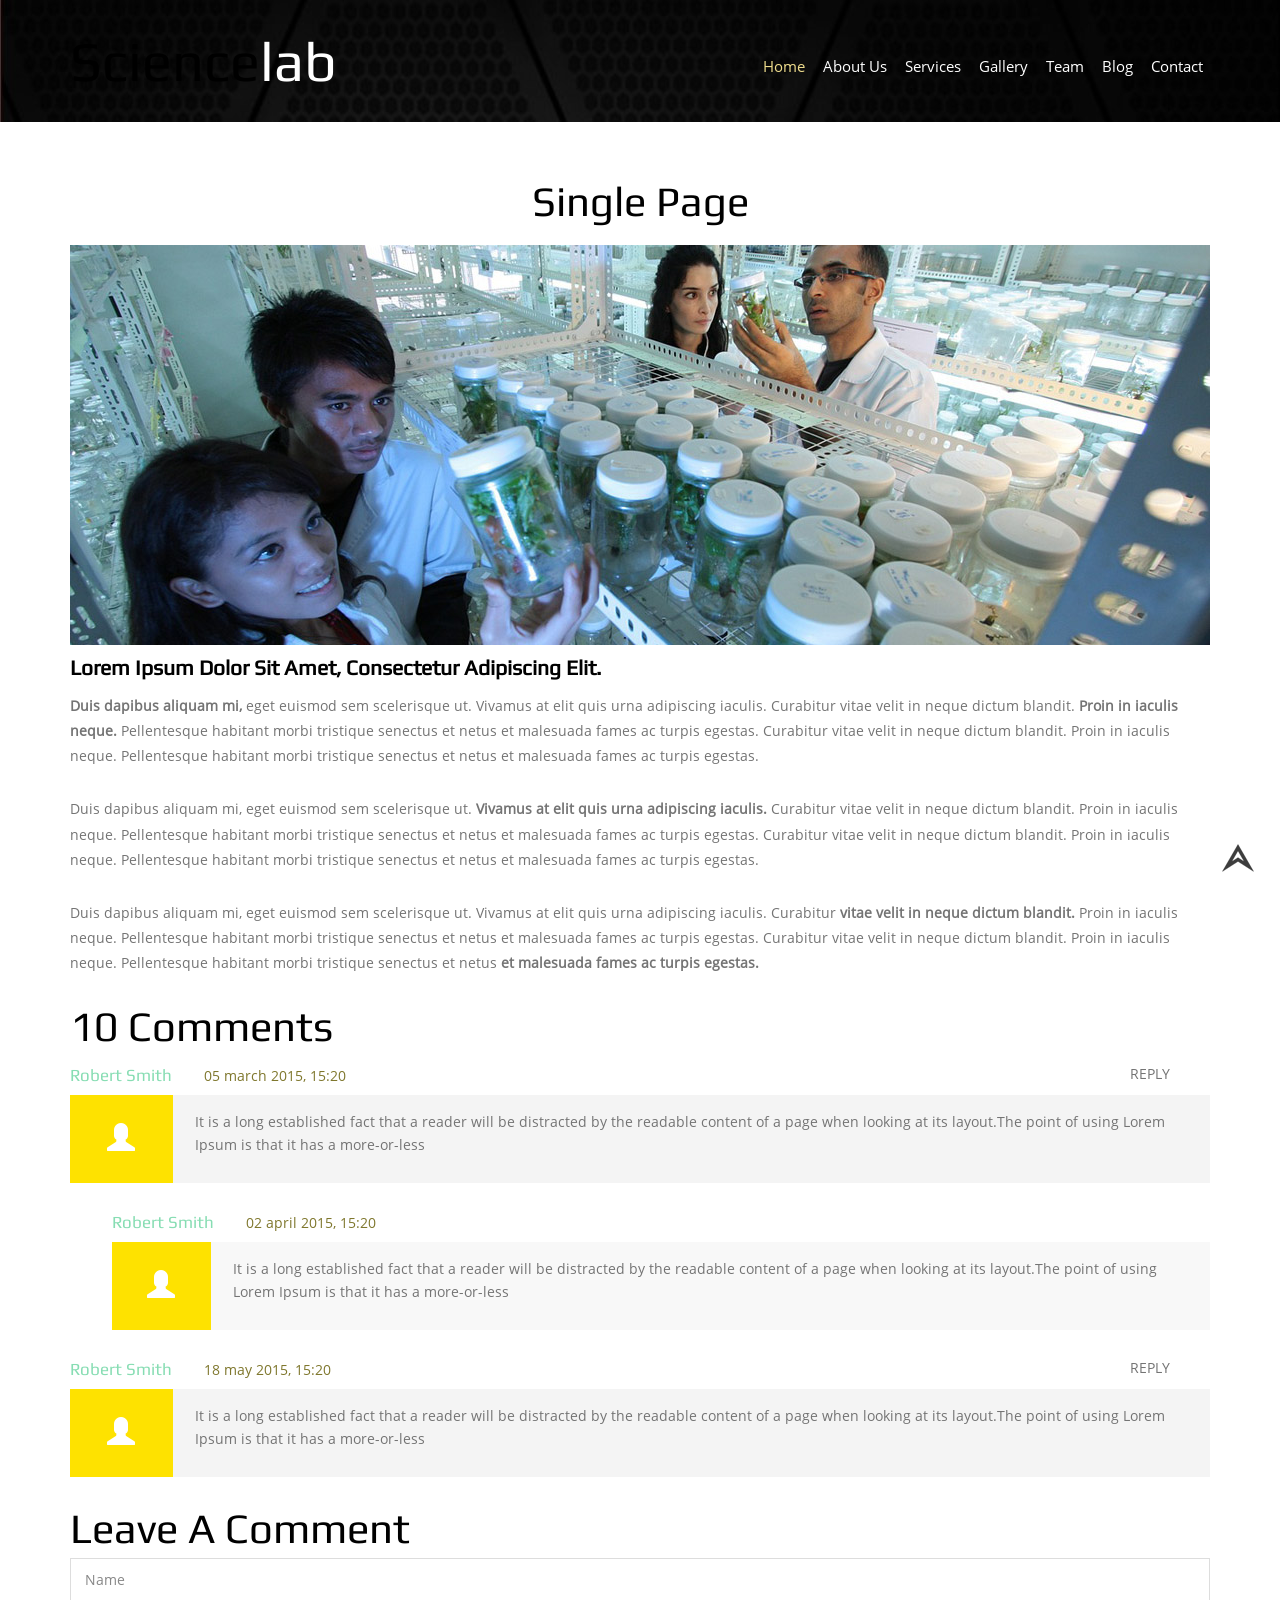
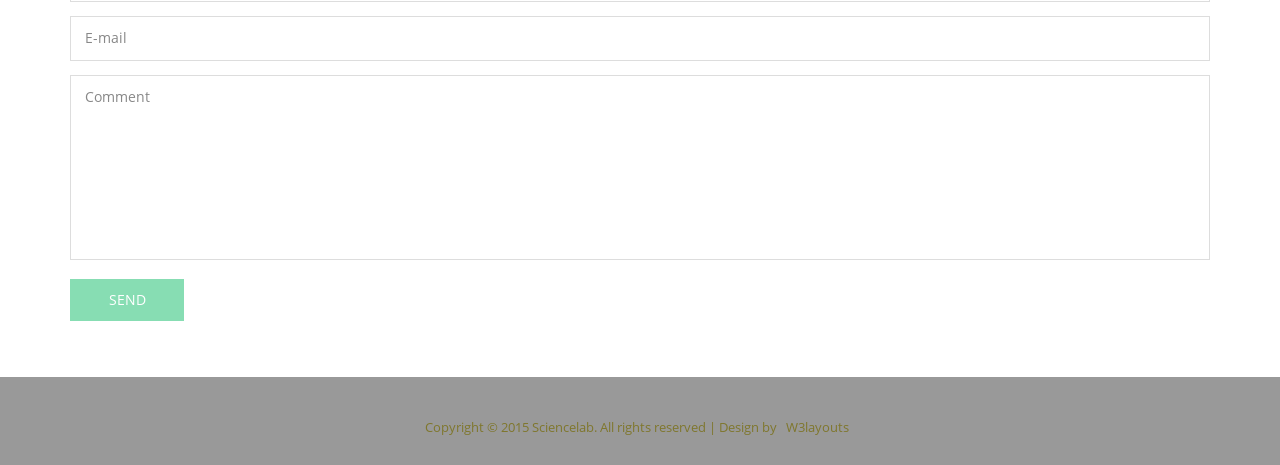
<file: single.html>
<!--
Author: W3layouts
Author URL: http://w3layouts.com
License: Creative Commons Attribution 3.0 Unported
License URL: http://creativecommons.org/licenses/by/3.0/
-->
<!DOCTYPE HTML>
<html>
<head>
<title>Sciencelab a Medical Category Flat Bootstarp Responsive Template | Single :: w3layouts</title>
<link href="css/bootstrap.css" rel="stylesheet" type="text/css" media="all">
<link href="css/style.css" rel="stylesheet" type="text/css" media="all" />
<meta name="viewport" content="width=device-width, initial-scale=1">
<meta http-equiv="Content-Type" content="text/html; charset=utf-8" />
<meta name="keywords" content="Sciencelab Responsive web template, Bootstrap Web Templates, Flat Web Templates, Andriod Compatible web template, 
Smartphone Compatible web template, free webdesigns for Nokia, Samsung, LG, SonyErricsson, Motorola web design" />
<script type="application/x-javascript"> addEventListener("load", function() { setTimeout(hideURLbar, 0); }, false); function hideURLbar(){ window.scrollTo(0,1); } </script>
<script src="js/jquery-1.8.3.min.js"></script>
<script src="js/modernizr.custom.97074.js"></script>
<!---- start-smoth-scrolling---->
<script type="text/javascript" src="js/move-top.js"></script>
<script type="text/javascript" src="js/easing.js"></script>
 <script type="text/javascript">
		jQuery(document).ready(function($) {
			$(".scroll").click(function(event){		
				event.preventDefault();
				$('html,body').animate({scrollTop:$(this.hash).offset().top},1200);
			});
		});
	</script>
<!---End-smoth-scrolling---->
<!--script-->
<script src="js/jquery.chocolat.js"></script>
		<link rel="stylesheet" href="css/chocolat.css" type="text/css" media="screen" charset="utf-8">
		<!--light-box-files -->
		<script type="text/javascript" charset="utf-8">
		$(function() {
			$('.gallery a').Chocolat();
		});
		</script>
<!--script-->

</head>
<body>
	<div class="header head1" >
		<div class="header-top">
			<div class="container">
			   <div class="logo">
				  <a href="index.html">science<span>lab</span></a>
				</div>
				<div class="top-menu">
					<span class="menu"><img src="images/nav.png" alt=""/> </span>
					<ul>
						<li><a href="index.html" class="active">home</a></li>
						<li><a href="index.html">about us</a></li>
						<li><a href="index.html">services</a></li>
						<li><a href="index.html">gallery</a></li>
						<li><a href="index.html">team</a></li>
						<li><a href="index.html">blog</a></li>
						<li><a href="index.html">contact</a></li>
					</ul>
				</div>
					 <!--script-nav-->
						 <script>
						 $("span.menu").click(function(){
						 $(".top-menu ul").slideToggle("slow" , function(){
						 });
						 });
						 </script>
		 
						<div class="clearfix"></div>
			</div>
		</div>
	</div>
	<!--single-->
	<div class="single">
		<div class="container">	
                 <h2>Single Page</h2>		
				<div class="single-top">
					<img  src="images/single.jpg" alt=""/>
				</div>
				<div class="top-single">
				<h4>Lorem ipsum dolor sit amet, consectetur adipiscing elit.</h4>
				<p class="eget"><b>Duis dapibus aliquam mi,</b> eget euismod sem scelerisque ut. Vivamus at elit quis urna adipiscing iaculis. Curabitur vitae velit in neque dictum blandit. <b>Proin in iaculis neque.</b> Pellentesque habitant morbi tristique senectus et netus et malesuada fames ac turpis egestas. Curabitur vitae velit in neque dictum blandit. Proin in iaculis neque. Pellentesque habitant morbi tristique senectus et netus et malesuada fames ac turpis egestas.</p> 
				<p class="eget">Duis dapibus aliquam mi, eget euismod sem scelerisque ut. <b>Vivamus at elit quis urna adipiscing iaculis.</b> Curabitur vitae velit in neque dictum blandit. Proin in iaculis neque. Pellentesque habitant morbi tristique senectus et netus et malesuada fames ac turpis egestas. Curabitur vitae velit in neque dictum blandit. Proin in iaculis neque. Pellentesque habitant morbi tristique senectus et netus et malesuada fames ac turpis egestas. </p>
				<p class="eget">Duis dapibus aliquam mi, eget euismod sem scelerisque ut. Vivamus at elit quis urna adipiscing iaculis. Curabitur <b>vitae velit in neque dictum blandit.</b> Proin in iaculis neque. Pellentesque habitant morbi tristique senectus et netus et malesuada fames ac turpis egestas. Curabitur vitae velit in neque dictum blandit. Proin in iaculis neque. Pellentesque habitant morbi tristique senectus et netus <b>et malesuada fames ac turpis egestas.</b> </p>
				</div>
			<div class="top-comments">
			<h3>10 Comments</h3>
			<div class="met">
				<div class="code-in">
					<p class="smith"><a href="#">Robert Smith</a> <span>05 march 2015, 15:20</span></p>
					<p class="reply"><a href="#"><i> </i>REPLY</a></p>
					<div class="clearfix"> </div>
				</div>
				<div class="comments-top-top">
					<div class="men" >
					<span class="glyphicon glyphicon-user user1" aria-hidden="true"></span>

					</div>					
						<p class="men-it">It is a long established fact that a reader will be distracted by the readable content of a page when looking at its layout.The point of using Lorem Ipsum is that it has a more-or-less </p>
					<div class="clearfix"> </div>
				</div>
			</div>
			<div class="met met-in">
				<div class="code-in">
					<p class="smith"><a href="#">Robert Smith</a> <span>02 april 2015, 15:20</span></p>
					<div class="clearfix"> </div>
				</div>
				<div class="comments-top-top top-in">
					<div class="men" >
					<span class="glyphicon glyphicon-user user1" aria-hidden="true"></span>

					</div>					
						<p class="men-it two">It is a long established fact that a reader will be distracted by the readable content of a page when looking at its layout.The point of using Lorem Ipsum is that it has a more-or-less </p>
					<div class="clearfix"> </div>
				</div>
			</div>
			<div class="met">
				<div class="code-in">
					<p class="smith"><a href="#">Robert Smith</a> <span>18 may 2015, 15:20</span></p>
					<p class="reply"><a href="#"><i> </i>REPLY</a></p>
					<div class="clearfix"> </div>
				</div>
				<div class="comments-top-top">
					<div class="men" >
					<span class="glyphicon glyphicon-user user1" aria-hidden="true"></span>
					</div>					
						<p class="men-it">It is a long established fact that a reader will be distracted by the readable content of a page when looking at its layout.The point of using Lorem Ipsum is that it has a more-or-less </p>
					<div class="clearfix"> </div>
				</div>
			</div>
		</div>
		<div class="leave">
			<h3>Leave a comment</h3>
				<form>
					<div class="single-grid">
						<div class="single-us">
							<input type="text" value="Name" onfocus="this.value='';" onblur="if (this.value == '') {this.value = 'Name';}">
							<input type="text" value="E-mail" onfocus="this.value='';" onblur="if (this.value == '') {this.value = 'E-mail';}">
							<textarea  value=" " onfocus="this.value='';" onblur="if (this.value == '') {this.value = 'Comment';}">Comment</textarea>
							<input type="submit" value="SEND" >
						</div>
				</form>
				</div>
			</div>			
		</div>
	</div>
</div>
	<!--footer-->
		<div class="footer-section">
						<div class="container">
							<div class="footer-bottom">
						<p>Copyright &copy; 2015 <span>Sciencelab.</span> All rights reserved | Design by <a href="http://w3layouts.com">W3layouts</a></p>
									</div>
							<script type="text/javascript">
						$(document).ready(function() {
							/*
							var defaults = {
					  			containerID: 'toTop', // fading element id
								containerHoverID: 'toTopHover', // fading element hover id
								scrollSpeed: 1200,
								easingType: 'linear' 
					 		};
							*/
							
							$().UItoTop({ easingType: 'easeOutQuart' });
							
						});
					</script>
				<a href="#" id="toTop" style="display: block;"> <span id="toTopHover" style="opacity: 1;"> </span></a>
				</div>
			</div>
</body>
</html>
</file>
<file: css/style.css>
/*--
Author: W3layouts
Author URL: http://w3layouts.com
License: Creative Commons Attribution 3.0 Unported
License URL: http://creativecommons.org/licenses/by/3.0/
--*/

@font-face {
    font-family: 'Play-Regular';
    src: url(../fonts/Play-Regular.ttf) format('truetype');
}

@font-face {
    font-family: 'OpenSans-Regular';
    src: url(../fonts/OpenSans-Regular.ttf) format('truetype');
}

body a {
    transition: 0.5s all;
    -webkit-transition: 0.5s all;
    -moz-transition: 0.5s all;
    -o-transition: 0.5s all;
    -ms-transition: 0.5s all;
}

input[type="button"] {
    transition: 0.5s all;
    -webkit-transition: 0.5s all;
    -moz-transition: 0.5s all;
    -o-transition: 0.5s all;
    -ms-transition: 0.5s all;
}

h1,
h2,
h3,
h4,
h5,
h6 {
    padding: 0 0;
    margin: 0 0;
}

p {
    padding: 0 0;
    margin: 0 0;
}

ul {
    padding: 0 0;
    margin: 0 0;
}

body {
    padding: 0 0;
    margin: 0 0;
    font-family: 'OpenSans-Regular'
}

.header {
    background: url("../images/background.jpg") no-repeat 0px 0px;
    background-size: cover;
    min-height: 800px;
}

.header-top {
    padding: 1.5em 0;
    background: rgba(0, 0, 0, 0.4);
}

.logo {
    float: left;
}

.logo a {
    display: block;
}

.logo a {
    font-size: 4em;
    color: #000;
    text-transform: capitalize;
    text-decoration: none;
    font-family: 'Play-Regular';
}

.logo span {
    font-weight: 400;
    color: #fff;
}

.top-menu {
    float: right;
    margin-top: 2.5em;
}

.top-menu ul li {
    display: inline-block;
    margin: 0 0.5em;
}

.top-menu ul li a {
    color: white;
    text-decoration: none;
    font-size: 1.1em;
    text-transform: capitalize;
}

.top-menu ul li a.active {
    color: #EFDD8D;
}

.top-menu ul li a:hover {
    color: #EFDD8D;
}

span.menu {
    display: none;
}

.about-section {
    text-align: center;
    padding: 4em 0;
    background: #87ddb3;
}

.about-section h3 {
    font-size: 3em;
    text-transform: capitalize;
    color: #fff;
    font-family: 'Play-Regular';
}

.about-section span {
    font-weight: 400;
    color: #3FACFA;
}

.about-grids {
    margin-top: 3em;
}

.about-grid h4 {
    font-size: 1.5em;
    color: #000;
    margin: 0.8em 0 0.5em;
    text-transform: capitalize;
    font-family: 'Play-Regular';
    font-weight: 600;
}

.about-grid p {
    font-size: 1em;
    color: #fff;
    line-height: 1.8em;
}

.services-section {
    padding: 4em 0;
}

.services-section h3 {
    font-size: 3em;
    text-transform: capitalize;
    color: #000;
    font-family: 'Play-Regular';
    text-align: center;
}

.services-grids {
    margin-top: 3em;
}

span.glyphicon.glyphicon-glass {
    font-size: 4em;
    color: rgba(214, 213, 208, 0.72);
}

span.glyphicon.glyphicon-fire {
    font-size: 4em;
    color: rgba(214, 213, 208, 0.72);
}

span.glyphicon.glyphicon-leaf {
    font-size: 4em;
    color: rgba(214, 213, 208, 0.72);
}

span.glyphicon.glyphicon-user {
    font-size: 4em;
    color: rgba(214, 213, 208, 0.72);
}

span.glyphicon.glyphicon-check {
    font-size: 4em;
    color: rgba(214, 213, 208, 0.72);
}

span.glyphicon.glyphicon-pushpin {
    font-size: 4em;
    color: rgba(214, 213, 208, 0.72);
}

.left-grid1 {
    float: left;
    width: 15%;
    margin-right: 5%
}

.service2 {
    padding: 3em 0;
}

.left-grid2 {
    float: left;
    width: 80%;
}

.left-grid2 h4 {
    font-size: 1.5em;
    color: #87ddb3;
    text-transform: capitalize;
    font-family: 'Play-Regular'
}

.left-grid2 p {
    font-size: 1em;
    color: #747474;
    line-height: 1.8em;
    margin-top: 0.5em;
}


/*-- gallery --*/

.gallery h3 {
    font-size: 3em;
    text-transform: capitalize;
    color: #fff;
    font-family: 'Play-Regular';
    text-align: center;
}

.gallery {
    padding: 4em 0;
    background: rgba(255, 0, 0, 0.4);
}

.da-thumbs {
    list-style: none;
    position: relative;
    margin: 0;
    padding: 0;
}

.da-thumbs li {
    float: left;
    margin: 0.4%;
    padding: 8px;
    position: relative;
    width: 32.4%;
}

.da-thumbs li a,
.da-thumbs li a img {
    display: block;
    position: relative;
    width: 100%;
}

.da-thumbs li a {
    overflow: hidden;
}

.da-thumbs li a div {
    position: absolute;
    background: rgba(135, 221, 179, 0.84);
    width: 100%;
    height: 100%;
}

.da-thumbs li a div span {
    display: block;
    padding: 10px 0;
    margin: 11px 20px 20px 20px;
    font-weight: normal;
    text-transform: capitalize;
    color: rgba(255, 255, 255, 0.9);
    text-align: center;
    font-size: 1.1em;
}

.da-thumbs li a div h5 {
    color: #FFF;
    font-size: 1.5em;
    margin: 3.5em 0 0 0;
    font-family: 'Play-Regular';
    text-align: center;
    text-transform: capitalize;
}

.gallery-grids {
    margin-top: 3em;
}


/*--//gallery--*/

.team-grids {
    position: relative;
}

.team h3 {
    font-size: 3em;
    text-transform: capitalize;
    color: #000;
    font-family: 'Play-Regular';
    text-align: center;
}

.team {
    padding: 4em 0;
}

.team-info {
    margin-top: 3em;
}

.team-grids a {
    overflow: hidden;
    position: relative;
    display: block;
}

.captn h4 {
    color: #fee200;
    font-family: 'Play-Regular';
    margin: .1em 0 0;
    font-size: 2em;
}

.captn p {
    color: #fff;
    font-size: 1em;
    font-weight: 100;
    margin-top: .3em;
}

.team-grids a .captn {
    display: inline-block;
    height: 100%;
    width: 100%;
    font-weight: 800;
    color: #ffffff;
    position: absolute;
    bottom: -82%;
    right: 0%;
    background-color: rgba(51, 51, 51, 0.68);
    padding: 2% 10%;
    text-align: center;
    -o-transition: all 0.3s ease;
    -moz-transition: all 0.3s ease;
    -ms-transition: all 0.3s ease;
    -webkit-transition: all 0.3s ease;
    transition: all 0.3s ease;
}

.team-grids a:hover .captn {
    width: 100%;
    bottom: 0%;
    padding: 40% 10%;
    right: 0%;
}


/*--blog--*/

.blog {
    background: #fee200;
}

.blog-section {
    padding: 3em 0 4em 0;
    text-align: center;
    background-color: #eee;
}

.blog-section h3 {
    font-size: 3em;
    text-transform: capitalize;
    color: #000;
    font-family: 'Play-Regular';
    text-align: center;
    margin-bottom: 1em;
}

a.mask {
    text-decoration: none;
    overflow: hidden;
    display: block;
}

a.mask {
    text-decoration: none;
    overflow: hidden;
    display: block;
}

img.zoom-img:hover {
    -webkit-transform: scale(1.1);
    -webkit-transition-timing-function: ease-out;
    -webkit-transition-duration: 1683ms;
    -moz-transform: scale(1.1);
    -moz-transition-timing-function: ease-out;
    -moz-transition-duration: 1683ms;
    overflow: hidden;
}

img.zoom-img {
    -webkit-transform: scale(1, 1);
    -webkit-transition-timing-function: ease-out;
    -webkit-transition-duration: 1683ms;
    -moz-transform: scale(1, 1);
    -moz-transition-timing-function: ease-out;
    -moz-transition-duration: 1683ms;
}

.blog h5 {
    color: #fff;
    font-size: 1.2em;
    font-weight: 400;
}

.blog h4 {
    font-size: 1.5em;
    text-transform: capitalize;
    font-family: 'Play-Regular';
    margin: 0.5em 0;
    line-height: 1.5em;
}

.blog h4 a {
    text-decoration: none;
    color: #000;
}

.blog-text {
    background: #fee200;
    width: 40%;
    margin: 0 auto;
    text-align: center;
    padding: 6em 3em 0;
}

.welcome-img {
    width: 60%;
    margin: 0;
    padding: 0;
}

.welcome-img img {
    width: 100%;
}

.blog-text p {
    font-size: 1em;
    line-height: 1.8em;
    color: #fff;
    font-weight: 400;
}

.blog-text.two {
    float: right;
}

.blog-img.two {
    width: 60%;
    margin: 0;
    padding: 0;
    float: left;
}


/*** contact***/

.contact-section {
    padding: 4em 0;
    background: #87ddb3;
}

.contact-header h3 {
    font-size: 3em;
    text-transform: capitalize;
    color: #fff;
    font-family: 'Play-Regular';
    text-align: center;
}

.contact-header p {
    font-size: 1.2em;
    color: #555;
    text-align: center;
}

.contact-grid {
    margin-top: 3em;
}

.contactdetails-grid h5 span {
    color: #fee200;
}

.contactdetails-grid h4 {
    font-size: 1.5em;
    color: #000;
    margin: 0.8em 0 0.5em;
    text-transform: capitalize;
    font-family: 'Play-Regular';
    font-weight: 600;
}

.contact-text p {
    color: #515862;
    font-size: 15px;
    margin: 0 auto;
    font-weight: 300;
    line-height: 1.5em;
}

.contactdetails-grid p span {
    color: #fe2121;
}

.contactdetails-grid h5 {
    font-size: 1em;
    text-transform: uppercase;
    padding: 7px 3px;
    color: #555;
}

.contactdetails-grid h4 span {
    color: #fe2121
}

.contactdetails-grid input[type="text"] {
    width: 90%;
    padding: 0.6em 1em;
    font-size: 1em;
    outline: none;
    border: none;
}

.contactdetails-grid textarea {
    width: 90%;
    padding: 0.6em 1em;
    font-size: 1em;
    height: 20em;
    resize: none;
    outline: none;
    border: none;
}

.contactdetails-grid input[type="submit"] {
    float: right;
    padding: 10px 25px;
    font-size: 1em;
    margin: 8px 55px 0 0;
    color: #7F772D;
    font-weight: 400;
    border: none;
    outline: none;
    text-transform: capitalize;
    background: #fee200;
}

.contactdetails-grid input[type="submit"]:hover {
    background: #fff;
    color: #555;
}

.contactdetails-grid1 p {
    font-size: 1em;
    color: #fff;
    line-height: 1.8em;
    margin-top: 0.2em;
}

.contactdetails-grid1 h4 {
    font-size: 1.5em;
    color: #000;
    margin: 0.8em 0 0.5em;
    text-transform: capitalize;
    font-family: 'Play-Regular';
    font-weight: 600;
}

.contactdetails-grid1 p a {
    color: #000;
}

.google-map {
    margin-top: 1em;
}

.google-map iframe {
    width: 100%;
    min-height: 348px;
    border: none;
}

.footer-section {
    padding: 2em 0;
    text-align: center;
    background: rgba(0, 0, 0, 0.4);
    // background:#fee200;
}

.footer-bottom {
    margin-top: 1em;
}

.footer-bottom p {
    font-size: 0.9em;
    color: #7F772D;
    font-weight: 400;
}

.footer-bottom a {
    font-size: 1em;
    color: #7F772D;
    font-weight: 400;
    text-transform: capitalize;
}

.footer-bottom a:hover {
    color: #555;
}

.footer-bottom p a {
    margin: 0 6px 0 6px;
}

#toTop {
    display: none;
    text-decoration: none;
    position: fixed;
    bottom: 10px;
    right: 10px;
    overflow: hidden;
    width: 48px;
    height: 48px;
    border: none;
    text-indent: 100%;
    background: url("../images/to-top2.png") no-repeat 0px 0px;
}


/*--singe--*/

.header.head1 {
    min-height: 90px;
}

.single {
    padding: 4em 0;
}

.single-top img {
    width: 100%;
}

.single h2 {
    font-size: 3em;
    text-transform: capitalize;
    color: #000;
    font-family: 'Play-Regular';
    text-align: center;
    margin-bottom: 0.5em;
}

.single h4 {
    font-size: 1.5em;
    text-transform: capitalize;
    color: #000;
    font-family: 'Play-Regular';
    margin: 0.5em 0 0;
    font-weight: 600;
}

span.glyphicon.glyphicon-user.user1 {
    font-size: 2em;
    color: #fff;
}

.grid-single {
    width: 70%;
    margin: 1em auto;
}

p.eget {
    font-size: 1em;
    line-height: 1.8em;
    color: #747474;
    padding: 1em 0;
}

.top-comments h3,
.leave h3 {
    font-size: 3em;
    text-transform: capitalize;
    color: #000;
    font-family: 'Play-Regular';
}

.single-middle {
    background: #f4f4f4;
    padding: 1.5em;
}

.comments-top-top {
    background: #F4F4F4;
}

.men {
    background: #fee200;
    float: left;
    width: 9%;
    text-align: center;
    padding: 2em 0;
}

p.men-it {
    float: left;
    width: 86%;
    margin: 0 0 0 2%;
    font-size: 1em;
    font-weight: 400;
    line-height: 1.6em;
    color: #747474;
    padding: 1.2em 0;
}

.met-in {
    margin: 0 0 0 3em;
}

.met {
    padding: 1em 0;
}

p.smith {
    float: left;
    padding: 0;
    font-size: 1em;
}

p.smith a {
    text-decoration: none;
    color: #87ddb3;
    font-weight: 500;
    font-size: 1.2em;
    font-family: 'Play-Regular';
}

.code-in {
    padding: 0 0 0.5em;
}

p.smith span {
    font-weight: 400;
    padding: 0 2em;
    color: #7F772D;
}

.top-in {
    background: #f8f8f8;
}

p.reply {
    float: right;
    padding: 0;
    width: 7%;
    color: #362f2f;
    font-size: 1em;
}

p.reply a {
    text-decoration: none;
    color: #747474;
}

.leave {
    margin-top: 1em;
}

.single-us input[type="text"],
.leave textarea,
.leave input[type="submit"] {
    font-size: 1em;
    width: 100%;
    padding: 0.8em 1em;
    margin: 0.5em 0;
    background: #fff;
    outline: none;
    border: 1px solid #ddd;
    color: #888;
    -webkit-appearance: none;
}

.leave input[type="submit"] {
    border: none;
    outline: none;
    text-decoration: none;
    color: #fff;
    font-size: 1em;
    font-weight: 400;
    text-transform: uppercase;
    padding: 0.8em;
    display: inline-block;
    background: #87ddb3;
    margin: 0.5em 0 0 0;
    -webkit-appearance: none;
    width: 10%;
}

.leave input[type="submit"]:hover {
    background: #fee200;
    color: #7F772D;
}

.leave textarea {
    resize: none;
    width: 100%;
    margin: 0.5em 0em;
    height: 185px;
}

.top-comments {
    padding-top: 1em;
}


/*----*/


/*-- responsive-mediaquries --*/

@media(max-width:1440px) {
    .header {
        min-height: 735px;
    }
}

@media (max-width: 1366px) {
    .header {
        min-height: 694px;
    }
}

@media (max-width: 1280px) {
    .header {
        min-height: 649px;
    }
}

@media (max-width: 1080px) {
    .header {
        min-height: 524px;
    }
    .header-top {
        padding: 0.1em 0;
    }
    .about-section h3,
    .services-section h3,
    .gallery h3,
    .team h3,
    .blog-section h3,
    .contact-header h3,
    .single h2,
    .top-comments h3,
    .leave h3 {
        font-size: 2.5em;
    }
    .about-grid h4,
    .left-grid2 h4,
    .blog h4,
    .contactdetails-grid h4,
    .contactdetails-grid1 h4,
    .da-thumbs li a div h5,
    .single h4 {
        font-size: 1.4em;
    }
    .about-grid p,
    .left-grid2 p,
    .captn p,
    .blog-text p,
    .contactdetails-grid1 p,
    p.eget,
    p.men-it {
        font-size: 0.965em;
    }
    .captn h4 {
        font-size: 1.5em;
    }
    .blog-text {
        padding: 4em 3em 0;
    }
    @media (max-width: 991px) {
        span.menu {
            display: block;
            text-align: left;
            cursor: pointer;
            position: relative;
        }
        .top-menu ul {
            display: none;
            position: absolute;
            width: 100%;
            z-index: 9999;
            left: 0%;
            margin: 0.7em 0em;
            background: rgba(29, 28, 24, 0.93);
            border: 0;
        }
        .top-menu span.menu {
            display: block;
        }
        .top-menu ul li {
            display: block;
            float: none;
            text-align: center;
        }
        .top-menu ul li a {
            color: #fff;
            display: block;
            margin: 0;
            background: none;
            border: none;
            padding: 0.4em;
            font-size: 1em;
        }
        .top-menu {
            margin-top: 1.5em;
        }
        .top-menu ul li a.active {
            color: #fee200;
        }
        .top-menu ul li a:hover {
            color: #fee200;
        }
        .header-top {
            padding: 0em 0;
        }
        .logo a {
            font-size: 3.5em
        }
        .header {
            min-height: 395px;
        }
        .about-section h3,
        .services-section h3,
        .gallery h3,
        .team h3,
        .blog-section h3,
        .contact-header h3,
        .single h2,
        .top-comments h3,
        .leave h3 {
            font-size: 2em;
        }
        .about-grid h4,
        .left-grid2 h4,
        .blog h4,
        .contactdetails-grid h4,
        .contactdetails-grid1 h4,
        .da-thumbs li a div h5,
        .single h4 {
            font-size: 1.3em;
        }
        .about-grid p,
        .left-grid2 p,
        .blog-text p,
        .contactdetails-grid1 p,
        p.eget,
        p.men-it {
            font-size: 0.95em;
        }
        .captn p {
            font-size: 0.95em;
        }
        .team-grids a:hover .captn {
            width: 100%;
            bottom: 0%;
            padding: 20% 10%;
            right: 0%
        }
        .captn h4 {
            font-size: 1.4em;
            margin: .1em 0 .2em;
        }
        .team-grids a .captn {
            bottom: -83%;
            padding: 0% 10%
        }
        .about-section,
        .services-section,
        .gallery,
        .team,
        .blog-section,
        .contact-section,
        .single {
            padding: 3em 0;
        }
        .about-grid {
            float: left;
            width: 33.3%;
        }
        .service-leftgrid {
            float: left;
            width: 50%;
        }
        .service-rightgrid {
            float: left;
            width: 50%;
        }
        .left-grid1 {
            float: left;
            width: 17%;
            margin-right: 7%;
        }
        .left-grid2 {
            float: left;
            width: 76%;
        }
        .da-thumbs li a div span {
            font-size: 1em;
        }
        .da-thumbs li a div h5 {
            font-size: 1.4em;
            margin: 1.5em 0 0 0;
        }
        .team-grids {
            float: left;
            width: 25%;
        }
        .blog-text {
            width: 40%;
            padding: 1.5em 2em 0;
            float: left;
        }
        .welcome-img {
            width: 60%;
            float: right;
        }
        .blog h5 {
            font-size: 1em;
        }
        .contactdetails-grid {
            float: left;
            width: 50%;
        }
        .contactdetails-grid1 {
            float: left;
            width: 50%;
        }
        .contactdetails-grid input[type="submit"] {
            margin: 8px 35px 0 0;
        }
        .contactdetails-grid h5 {
            font-size: 0.95em;
        }
        p.smith a {
            font-size: 1.15em;
        }
    }
    @media (max-width: 640px) {
        .logo a {
            font-size: 3em;
        }
        .top-menu {
            margin-top: 1em;
        }
        .header {
            min-height: 404px;
            background: url("../images/background.jpg") no-repeat -155px 0px;
            background-size: cover;
        }
        .about-section h3,
        .services-section h3,
        .gallery h3,
        .team h3,
        .blog-section h3,
        .contact-header h3,
        .single h2,
        .top-comments h3,
        .leave h3 {
            font-size: 1.6em;
        }
        .about-grid h4,
        .left-grid2 h4,
        .contactdetails-grid h4,
        .contactdetails-grid1 h4,
        .da-thumbs li a div h5,
        .single h4 {
            font-size: 1.2em;
        }
        .about-grids,
        .services-grids,
        .gallery-grids,
        .team-info {
            margin-top: 2em;
        }
        .about-grid p,
        .left-grid2 p,
        .captn p,
        .contactdetails-grid1 p,
        p.eget,
        p.men-it {
            font-size: 0.9em;
        }
        .blog-text p {
            font-size: 0.9em;
            line-height: 1.5em;
        }
        span.glyphicon.glyphicon-user {
            font-size: 3em;
        }
        span.glyphicon.glyphicon-check {
            font-size: 3em;
        }
        span.glyphicon.glyphicon-glass {
            font-size: 3em;
        }
        span.glyphicon.glyphicon-pushpin {
            font-size: 3em;
        }
        span.glyphicon.glyphicon-leaf {
            font-size: 3em;
        }
        span.glyphicon.glyphicon-fire {
            font-size: 3em;
        }
        .captn p {
            margin-top: 0em;
        }
        .team-grids a:hover .captn {
            padding: 35% 10%;
        }
        .da-thumbs li a div span {
            font-size: 0.9em;
            padding: 0;
            margin: 11px 5px 20px 5px;
        }
        .team-grids {
            float: left;
            width: 50%;
        }
        .captn h4 {
            font-size: 1.2em;
        }
        .team-grids a .captn {
            bottom: -91%;
        }
        .team-grids:nth-child(3) {
            margin-top: 1.5em;
        }
        .team-grids:nth-child(4) {
            margin-top: 1.5em;
        }
        .blog h4 {
            font-size: 1em;
        }
        .blog-text {
            padding: 1.5em 1em 0;
        }
        .contactdetails-grid textarea {
            height: 15em;
        }
        .contactdetails-grid input[type="submit"] {
            margin: 8px 25px 0 0;
        }
        .google-map iframe {
            min-height: 304px;
        }
    }
    @media (max-width: 480px) {
        .logo a {
            font-size: 2.5em;
        }
        .top-menu {
            margin-top: 0.8em;
        }
        .top-menu ul {
            margin: 0.3em 0em;
        }
        .header {
            min-height: 325px;
        }
        .about-section,
        .services-section,
        .gallery,
        .team,
        .blog-section,
        .contact-section,
        .single {
            padding: 2em 0;
        }
        .about-grid {
            width: 100%;
        }
        .about-grid img {
            margin: 0 auto;
            width: 50%;
        }
        .about-grids,
        .services-grids,
        .gallery-grids,
        .team-info,
        .contact-grid {
            margin-top: 1em;
        }
        .about-grid:nth-child(2) {
            padding: 1em 0;
        }
        .about-section h3,
        .services-section h3,
        .gallery h3,
        .team h3,
        .blog-section h3,
        .contact-header h3,
        .single h2,
        .top-comments h3,
        .leave h3 {
            font-size: 1.55em;
        }
        .about-grid h4,
        .left-grid2 h4,
        .contactdetails-grid h4,
        .contactdetails-grid1 h4,
        .da-thumbs li a div h5,
        .single h4 {
            font-size: 1.15em;
        }
        .service-leftgrid {
            width: 100%;
            padding: 0;
        }
        .service-rightgrid {
            width: 100%;
            padding: 0;
            margin-top: 1em;
        }
        .left-grid1 {
            float: left;
            width: 14%;
            margin-right: 2%;
        }
        .left-grid2 {
            float: left;
            width: 84%;
        }
        .service2 {
            padding: 1em 0;
        }
        .da-thumbs li {
            width: 49%;
        }
        .team-grids a .captn {
            bottom: -87%;
        }
        .blog-text {
            width: 100%;
        }
        .welcome-img {
            width: 100%;
        }
        .blog-img.two {
            width: 100%;
        }
        .leave input[type="submit"] {
            width: 14%;
        }
        p.reply {
            width: 12%;
        }
        .blog-text {
            padding: 1.5em 1em;
        }
        .contactdetails-grid input[type="text"] {
            width: 100%;
        }
        .contactdetails-grid {
            width: 100%;
            padding: 0;
        }
        .contactdetails-grid1 {
            width: 100%;
            padding: 0;
        }
        .contactdetails-grid textarea {
            height: 12em;
            width: 100%;
        }
        .contactdetails-grid input[type="submit"] {
            margin: 8px 0px 0 0;
            font-size: 0.95em;
        }
        .google-map iframe {
            min-height: 210px;
        }
        .blog h4 {
            font-size: 1.2em;
        }
    }
    @media (max-width: 320px) {
        .header {
            background: url("../images/background.jpg") no-repeat -174px 0px;
            background-size: cover;
        }
        .header-top {
            padding: 0.3em 0;
        }
        .header.head1 {
            min-height: 52px;
        }
        .about-section,
        .services-section,
        .gallery,
        .team,
        .blog-section,
        .contact-section,
        .single {
            padding: 1em 0;
        }
        .about-section h3,
        .services-section h3,
        .gallery h3,
        .team h3,
        .blog-section h3,
        .contact-header h3,
        .single h2,
        .top-comments h3,
        .leave h3 {
            font-size: 1.46em;
        }
        .about-grid h4,
        .left-grid2 h4,
        .contactdetails-grid h4,
        .contactdetails-grid1 h4,
        .da-thumbs li a div h5,
        .single h4 {
            font-size: 1.2em;
            line-height: 1.5em;
        }
        .about-grid img {
            margin: 0 auto;
            width: 80%;
        }
        .left-grid1 {
            float: left;
            width: 17%;
            margin-right: 2%;
        }
        .left-grid2 {
            float: left;
            width: 80%;
        }
        .da-thumbs li {
            width: 100%;
            margin: 0;
        }
        .da-thumbs li a div h5 {
            font-size: 1.15em;
            margin: 3.5em 0 0 0;
        }
        .team-grids {
            width: 100%;
            padding: 0;
        }
        .team-grids a .captn {
            bottom: -92%;
        }
        .team-grids:nth-child(2) {
            margin-top: 1.5em;
        }
        .footer-section {
            padding: 1em 0;
        }
        .blog h4 {
            font-size: 1em;
        }
        .men {
            width: 20%;
            padding: 4em 0 4em 0;
        }
        p.men-it {
            float: left;
            width: 69%;
            margin: 0 0 0 5%;
            font-size: 0.8em;
        }
        .met-in {
            margin: 0 0 0 1em;
        }
        p.reply {
            width: 16%;
            margin-top: 0.5em;
        }
        p.smith span {
            padding: 0 1em;
        }
        .leave input[type="submit"] {
            width: 24%;
        }
    }
</file>
<file: css/chocolat.css>
body{
	margin:0;
	padding:0;
}
#Choco_overlay{
	background: #87ddb3 !important;
	position: fixed;
	top: 0;
	left: 0;
	z-index: 1000;
	width: 100%;
	height: 100%;
	display:none;
	padding:0;
	margin:0;
}
#Choco_content{
	display:none;
	width:800px;
	height:600px;
	z-index:1001;
	position:fixed;
	left:50%;
	top:50%;
	margin-left:-400px;
	margin-top:-300px;
	border-top:1px solid transparent;/*Yes, adjust image perfectly at the center of a box, don't know why.*/
}
#Choco_left_arrow{
	float:left;
	background-image:url(../images/left.png)!important;
	background-position:12%;
	left:-20%;
}
#Choco_right_arrow{
	float:right;
	background-image:url(../images/right.png)!important;
	background-position:88%;
	left:20%;
}
.Choco_arrows{
	background-repeat:no-repeat;
	display:none;
	position:relative;
	cursor:pointer;
	width:49%;
	top:-100%;
	height:100%;
	margin-top:-30px;
}
#Choco_container_photo{
	text-align:center;
	width:800px;
	height:600px;
	/*background:url(../images/ajax-loader.gif) center center no-repeat;*/
}
#Choco_container_description{
	padding:0;
	height:26px;
	width:100%;
	color:#FFFFFF;
	font-family:Tahoma;
	clear:both;
	position:relative;
	font-size:12px;
	margin-top:-5px;
	overflow:hidden;
	visibility:hidden;
}
#Choco_container_title{
	float:left;
	padding:5px;
}
#Choco_container_via{
	padding:5px;
	float:right;
}
#Choco_container_via a{
	color:gray;
}
#Choco_container_via a:hover{
	color:white;
	background:gray;
}
#Choco_close{
	width:30px;
	height:25px;
	background-image:url(../images/close.png)!important;
	background-repeat:no-repeat;
	z-index:1002;
	cursor:pointer;
	margin: 0px 0px 15px 0px;
	display:none;
}
#Choco_loading{
	width:9px;
	height:11px;
	background-image:url(../images/loading.gif);
	background-repeat:no-repeat;
	z-index:1002;
	cursor:pointer;
	float:right;
	margin-top:-20px;
	display:none;
}
#Choco_bigImage{
	display:none;
	position:relative;
	width:100%;
	height:100%;
	margin-top:-5px;
}
</file>
